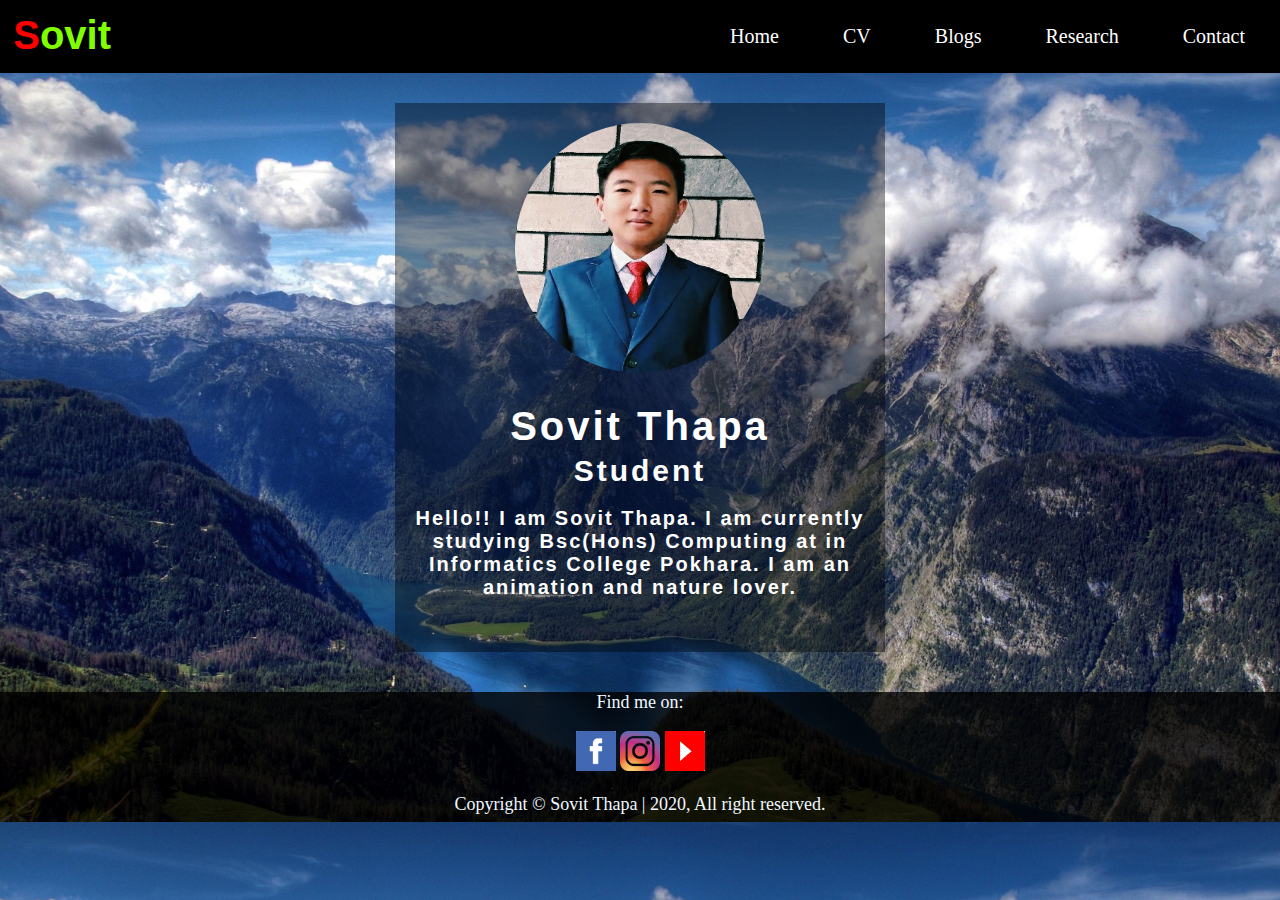
<file: index.html>
<!DOCTYPE html>
<html>
<!--start of header-->

<head>
	<!--linking the css file -->
	<link rel="stylesheet" href="css/home.css">
	<!--title of home page-->
	<title> Home </title>
	<!--end of header-->
</head>
<!--start of body of webpage-->
<body>
	<!--start of navigation bar-->
	<nav>
		<button a href="home.html"><span>S</span>ovit</button>
		<ul>
			<li><a href="home.html">Home</a></li>
			<li><a href="cv.html">CV</a></li>
			<li><a href="blog.html">Blogs</a></li>
			<li><a href="research.html">Research</a></li>
			<li><a href="contact.html">Contact</a></li>
		</ul>
		<!--end of navigation bar-->
	</nav>
	<div class="box">
		<img src="img/profile.jpg" alt="" class="box-img">
		<h1>
			Sovit Thapa
		</h1>
		<h2>
			Student</h2>
		<h5>
			Hello!! I am Sovit Thapa. I am currently studying Bsc(Hons) Computing at in Informatics College Pokhara. I am an animation and nature lover.</h5>
	</div>
	<!--start of footer-->
	<footer>
		<div class="foot">
			<p style="color: aliceblue;">Find me on:</p>
			<a href="https://www.facebook.com/sovit.thapa.9047" target="_blank" class="icon"><img src="img/ff.jpg" style="width: 40px; height: 40px;"></a>
			<a href="https://www.instagram.com/sovitthapamgr/" target="_blank" class="icon"><img src="img/inst.png" style="width: 40px; height: 40px;"></a>
			<a href="https://www.youtube.com/channel/UC2Kfo_PX83MQgc5HMohvEkA?view_as=subscriber" target="_blank" class="icon"><img src="img/yt.jpg" style="width: 40px; height: 40px;"></a>
		</div>
		<p style="color: aliceblue;">Copyright &copy; Sovit Thapa | 2020, All right reserved.</p>
		<!--end of footer-->
	</footer>
	<!--end of body of webpage-->
</body>

</html>
</file>
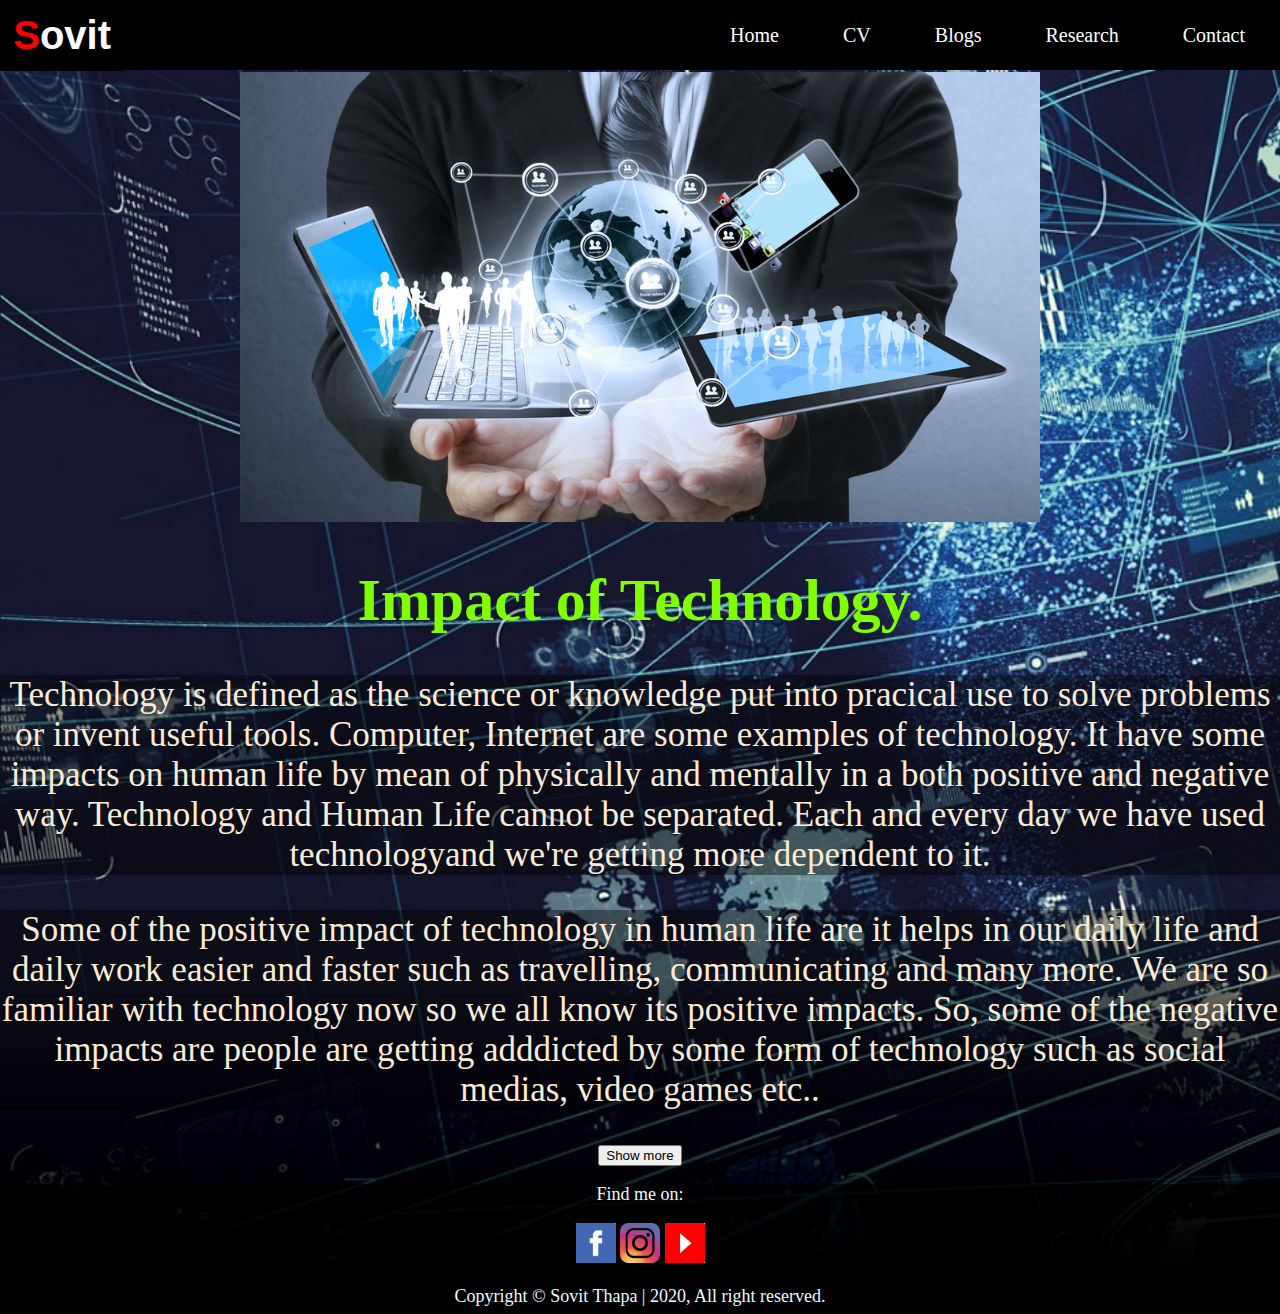
<file: blog.html>
<!DOCTYPE html>
<html>

<head>
	<title> Blog </title>
	<style>
		body {
			margin: 0;
			padding: 0;
			background: url("img/2.jpg");
			background-size: cover;
			text-align: center;
		}

		ul {
			list-style-type: none;
			padding: 0;
			margin: 0;
		}

		nav {
			width: 100%;
			height: 70px;
			background-color: black;
			line-height: 70px;
		}

		nav button {
			padding-top: 0.2cm;
			border: black;
			font-size: 50px;
			font-weight: bold;
			cursor: pointer;
			color: white;
			background-color: black;
			letter-spacing: 0px;
			float: left;
		}

		nav button a {
			color: white;
		}

		nav button:hover,
		nav button a:hover {
			padding: 0.35cm;
			border: black;
			color: chartreuse;
			font-size: 40px;
			font-weight: bold;
		}

		.nav span {
			color: red;
			font-weight: bold;
		}

		nav ul {
			float: right;
			margin-right: 5px;
		}

		nav ul li {
			list-style-type: none;
			display: inline-block;
		}

		nav ul li a {
			font-size: 20px;
			text-decoration: none;
			color: white;
			padding: 30px;
		}

		nav ul li:hover {
			background-color: #36979e;
			color: black;
		}

		h1 {
			font-size: 60px;
			color: chartreuse;
		}

		.blog p {
			font-size: 35px;
			color: antiquewhite;
			background: black;
			background: rgba(0, 0, 0, 0.4);
		}

		footer {
			text-align: center;
			background-color: #000103;
			font-size: 18px;
			font-family: serif;
			padding-bottom: 40px;
			background: rgba(0, 0, 0, 0.6);
			height: 90px;
		}

		#remainingText {
			display: none;
		}

	</style>
</head>

<body>
	<nav>
		<button><a href="home.html" style="text-decoration: none"><span style="color: red;">S</span>ovit</a></button>
		<ul>
			<li><a href="home.html">Home</a></li>
			<li><a href="cv.html">CV</a></li>
			<li><a href="blog.html">Blogs</a></li>
			<li><a href="research.html">Research</a></li>
			<li><a href="contact.html">Contact</a></li>
		</ul>
	</nav>
	<!--division for image-->
	<div class="image">
		<img src="img/tech.jpg" style="height=10%; flex: auto;">
	</div>
	<div class="blog">
		<h1 style="text-align: center;"> Impact of Technology.</h1>
		<p>Technology is defined as the science or knowledge put into pracical use to solve problems or invent useful tools. Computer, Internet are some examples of technology. It have some impacts on human life by mean of physically and mentally in a both positive and negative way. Technology and Human Life cannot be separated. Each and every day we have used technologyand we're getting more dependent to it.
		</p>
		<p>Some of the positive impact of technology in human life are it helps in our daily life and daily work easier and faster such as travelling, communicating and many more. We are so familiar with technology now so we all know its positive impacts. So, some of the negative impacts are people are getting adddicted by some form of technology such as social medias, video games etc.. <span id="remainingText"> While on the other hand, the negative impacts of social media platforms include issues like increased levels of depression and anxiety, poor sleep quality, dissatisfaction with body image and cyberbullying. Natural Resources are decreasing day by day for the increment of technology. Pollution can also be counted as negative impact because many machines, factories, vechiles are its factors. So, in the end I just wanna say the technology must be handled comparing the status of nature.</span></p>
		<button onclick="changeText();" id="btn">Show more</button>
	</div>
	<!--javascript for read more working functionally-->
	<script>
		function changeText() {
			var moreText = document.getElementById("remainingText");
			var btn = document.getElementById("btn");

			if (moreText.style.display == "none") {
				moreText.style.display = "inline";
				btn.innerHTML = "Show less."
			} else {
				moreText.style.display = "none";
				btn.innerHTML = "Show more."
			}
		} 
	</script>
	<!--start of footer-->
	<footer>
		<div class="foot">
			<p style="color: aliceblue;">Find me on:</p>
			<a href="https://www.facebook.com/sovit.thapa.9047" target="_blank" class="icon"><img src="img/ff.jpg" style="width: 40px; height: 40px;"></a>
			<a href="https://www.instagram.com/sovitthapamgr/" target="_blank" class="icon"><img src="img/inst.png" style="width: 40px; height: 40px;"></a>
			<a href="https://www.youtube.com/channel/UC2Kfo_PX83MQgc5HMohvEkA?view_as=subscriber" target="_blank" class="icon"><img src="img/yt.jpg" style="width: 40px; height: 40px;"></a>
		</div>
		<p style="color: aliceblue;">Copyright &copy; Sovit Thapa | 2020, All right reserved.</p>
		<!--end of footer-->
	</footer>
</body>

</html>
</file>
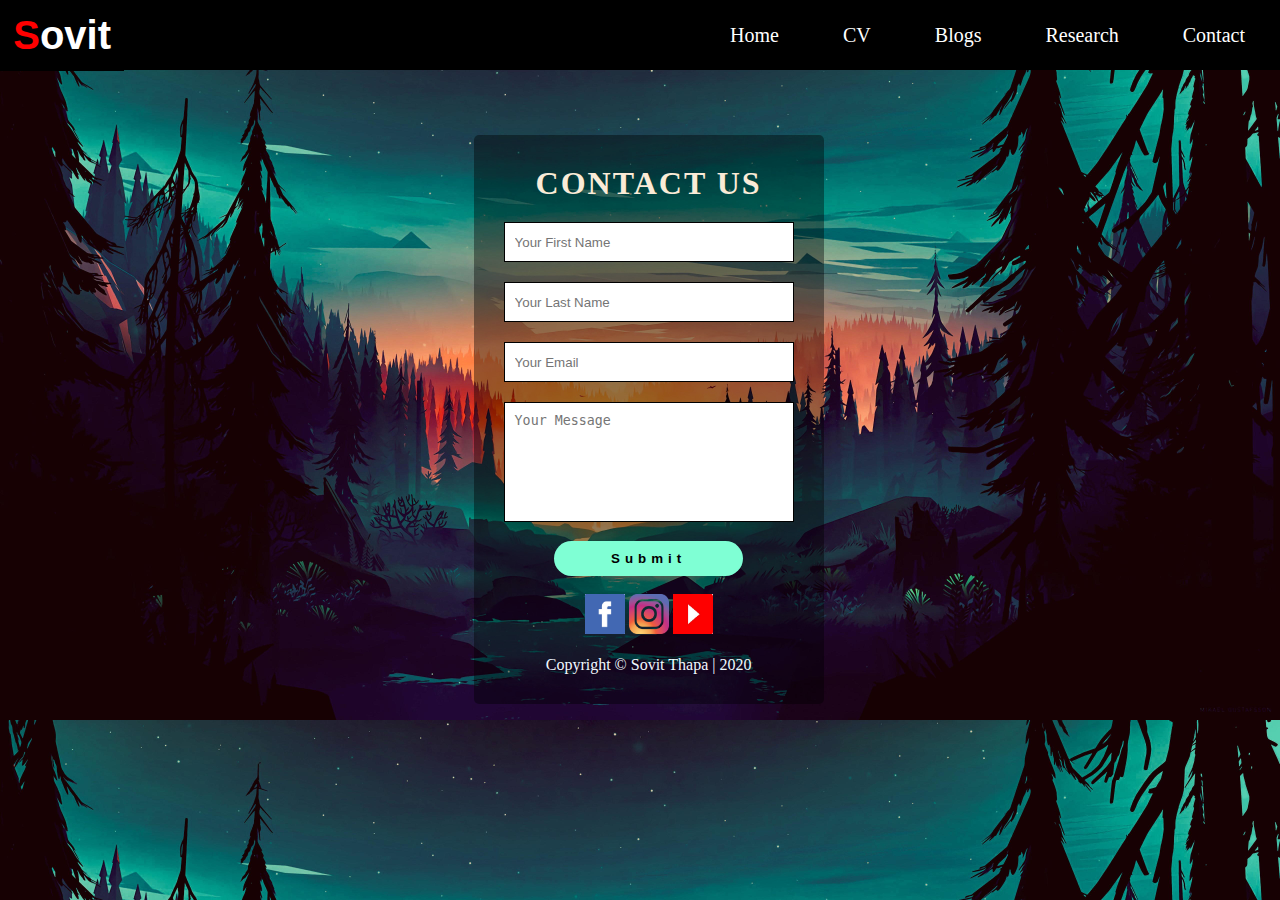
<file: contact.html>
<!DOCTYPE html>
<html>
<head>
	<!--linking css file-->
     <link rel="stylesheet" href="css/contact.css">
	<!--linking javascript file-->
    <script src="javascript/contact.js"></script>
    <title> Contact </title>
    </head>
    <body>
		<!--start of navigation bar-->
        <nav>
			<button><a href="home.html" style="text-decoration: none"><span>S</span>ovit</a></button>
            <ul>
            <li><a href="home.html">Home</a></li>
            <li><a href="cv.html">CV</a></li>
            <li><a href="blog.html">Blogs</a></li>
            <li><a href="research.html">Research</a></li>
            <li><a href="contact.html">Contact</a></li>
            </ul>
        </nav>
		<div class="contacttitle">
         <h1>CONTACT US</h1>
			<div id="error_message"></div>
			<!--start of form for contact page-->
            <form id="myform" onsubmit="return validation()">
               <div class="inputtype">
                     <input type="text" name="" placeholder="Your First Name" id="fname" class="input">
                </div>
                <div class="inputtype">
                    <input type="text" name="" placeholder="Your Last Name" id="lname" class="input">
				</div>
                <div class="inputtype">
                    <input type="text" name="" placeholder="Your Email" id="email" class="input">
                </div>
                <div class="inputtype">
					<textarea id="message" placeholder="Your Message" id="message"></textarea>
                </div>
         <div class="button">
			 <input type="Submit">
		 </div>
				<!--end of form -->
        </form><br>
			<!--hyperlinks-->
		    <a href="https://www.facebook.com/sovit.thapa.9047" target="_blank" class="icon"><img src="img/ff.jpg" style="width: 40px; height: 40px;"></a>
		    <a href="https://www.instagram.com/sovitthapamgr/" target="_blank" class="icon"><img src="img/inst.png" style="width: 40px; height: 40px;"></a>
			<a href="https://www.youtube.com/channel/UC2Kfo_PX83MQgc5HMohvEkA?view_as=subscriber" target="_blank" class="icon"><img src="img/yt.jpg" style="width: 40px; height: 40px;"></a><br><br>
			<p style="color: aliceblue;">Copyright &copy; Sovit Thapa | 2020</p>
		</div>
	</body>
</html>
</file>
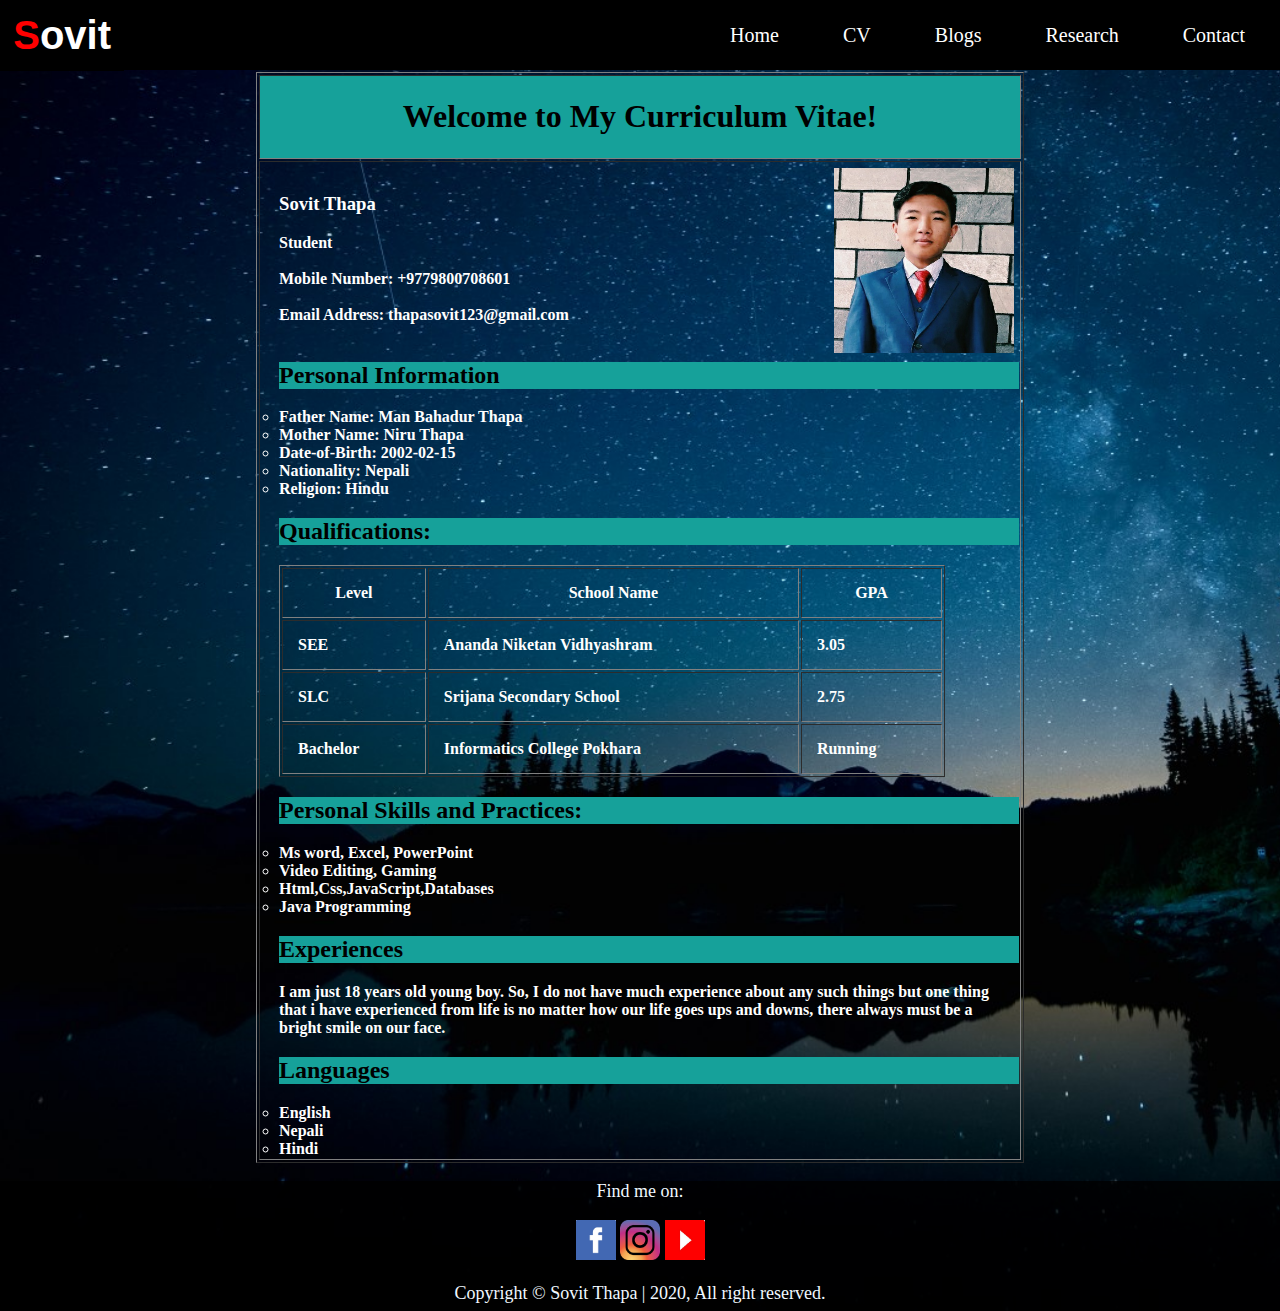
<file: cv.html>
<!DOCTYPE html>
<html>
<head>
	<!--linking css-->
    <link rel="stylesheet" href="css/cv.css">
	<!--title of CV-->
    <title> CV </title>
    </head>
    <body>
		<!--start of navigation bar-->
        <nav>
			<button><a href="home.html" style="text-decoration: none"><span>S</span>ovit</a></button>
            <ul>
            <li><a href="home.html">Home</a></li>
            <li><a href="cv.html">CV</a></li>
            <li><a href="blog.html">Blogs</a></li>
            <li><a href="research.html">Research</a></li>
            <li><a href="contact.html">Contact</a></li>
            </ul>
			<!--end of navigation bar--> 
        </nav>
		<table border="1" align="center" width="60%" >
		<tr style="background-color:#16a19a;">
		<th><h1>Welcome to My Curriculum Vitae!</h1></th></tr>
			<tr><th align="left">
				<div class="profile">
				<img src="img/profile.jpg" align="right" height="185" width="180">
						</div>
				<div class="content">
					<h3>Sovit Thapa</h3>
			<b>Student</b><br><br>
			Mobile Number: +9779800708601<br><br>
			Email Address: thapasovit123@gmail.com <br><br>
			<div class="info">
			<h2>Personal Information</h2>
					</div>
				<ul style="list-style-type: circle;">
				<li> Father Name: Man Bahadur Thapa</li>
				<li> Mother Name: Niru Thapa</li>
				<li> Date-of-Birth: 2002-02-15</li>
				<li> Nationality: Nepali</li>
				<li> Religion: Hindu</li></ul>
					<div class="qualifications">
			<h2>Qualifications:</h2>
					</div>
					<!--start of table--> 
				<table border="1" cellpadding="15%" width="90%"><tr><th>Level</th><th>School Name</th><th>GPA</th></tr>
					<tr><td>SEE</td><td>Ananda Niketan Vidhyashram</td><td>3.05</td></tr>
					<tr><td>SLC</td><td>Srijana Secondary School</td><td>2.75</td></tr>
					<tr><td>Bachelor</td><td>Informatics College Pokhara</td><td>Running</td></tr>
					<!--end od table-->
				</table>
				<div class="personal">
					<h2>Personal Skills and Practices:</h2></div>
				<ul style="list-style-type: circle">
					<li>Ms word, Excel, PowerPoint</li>
				    <li>Video Editing, Gaming</li>
				    <li>Html,Css,JavaScript,Databases</li>
				    <li>Java Programming</li>
				</ul>
					<div class="exp">
				<h2>Experiences</h2>
					</div>
				<p>I am just 18 years old young boy. So, I do not have much experience about any such things but one thing that i have experienced from life is no matter how our life goes ups and downs, there always must be a bright smile on our face.</p>
					<div class="languages">
				<h2>Languages</h2>
					</div>
                <ul style="list-style-type: circle">
					<li>English</li>
				    <li>Nepali</li>
                    <li>Hindi</li>
					</ul></div>
				</th></tr></table>
		<!--start of footer-->
		<footer>
			<div class="foot">
				<p style="color: aliceblue;">Find me on:</p>
				<a href="https://www.facebook.com/sovit.thapa.9047" target="_blank" class="icon"><img src="img/ff.jpg" style="width: 40px; height: 40px;"></a>
				<a href="https://www.instagram.com/sovitthapamgr/" target="_blank" class="icon"><img src="img/inst.png" style="width: 40px; height: 40px;"></a>
				<a href="https://www.youtube.com/channel/UC2Kfo_PX83MQgc5HMohvEkA?view_as=subscriber" target="_blank" class="icon"><img src="img/yt.jpg" style="width: 40px; height: 40px;"></a>
			</div>
			<p style="color: aliceblue;">Copyright &copy; Sovit Thapa | 2020, All right reserved.</p>
			<!--end of footer-->
		</footer>
    </body>
</html>
</file>
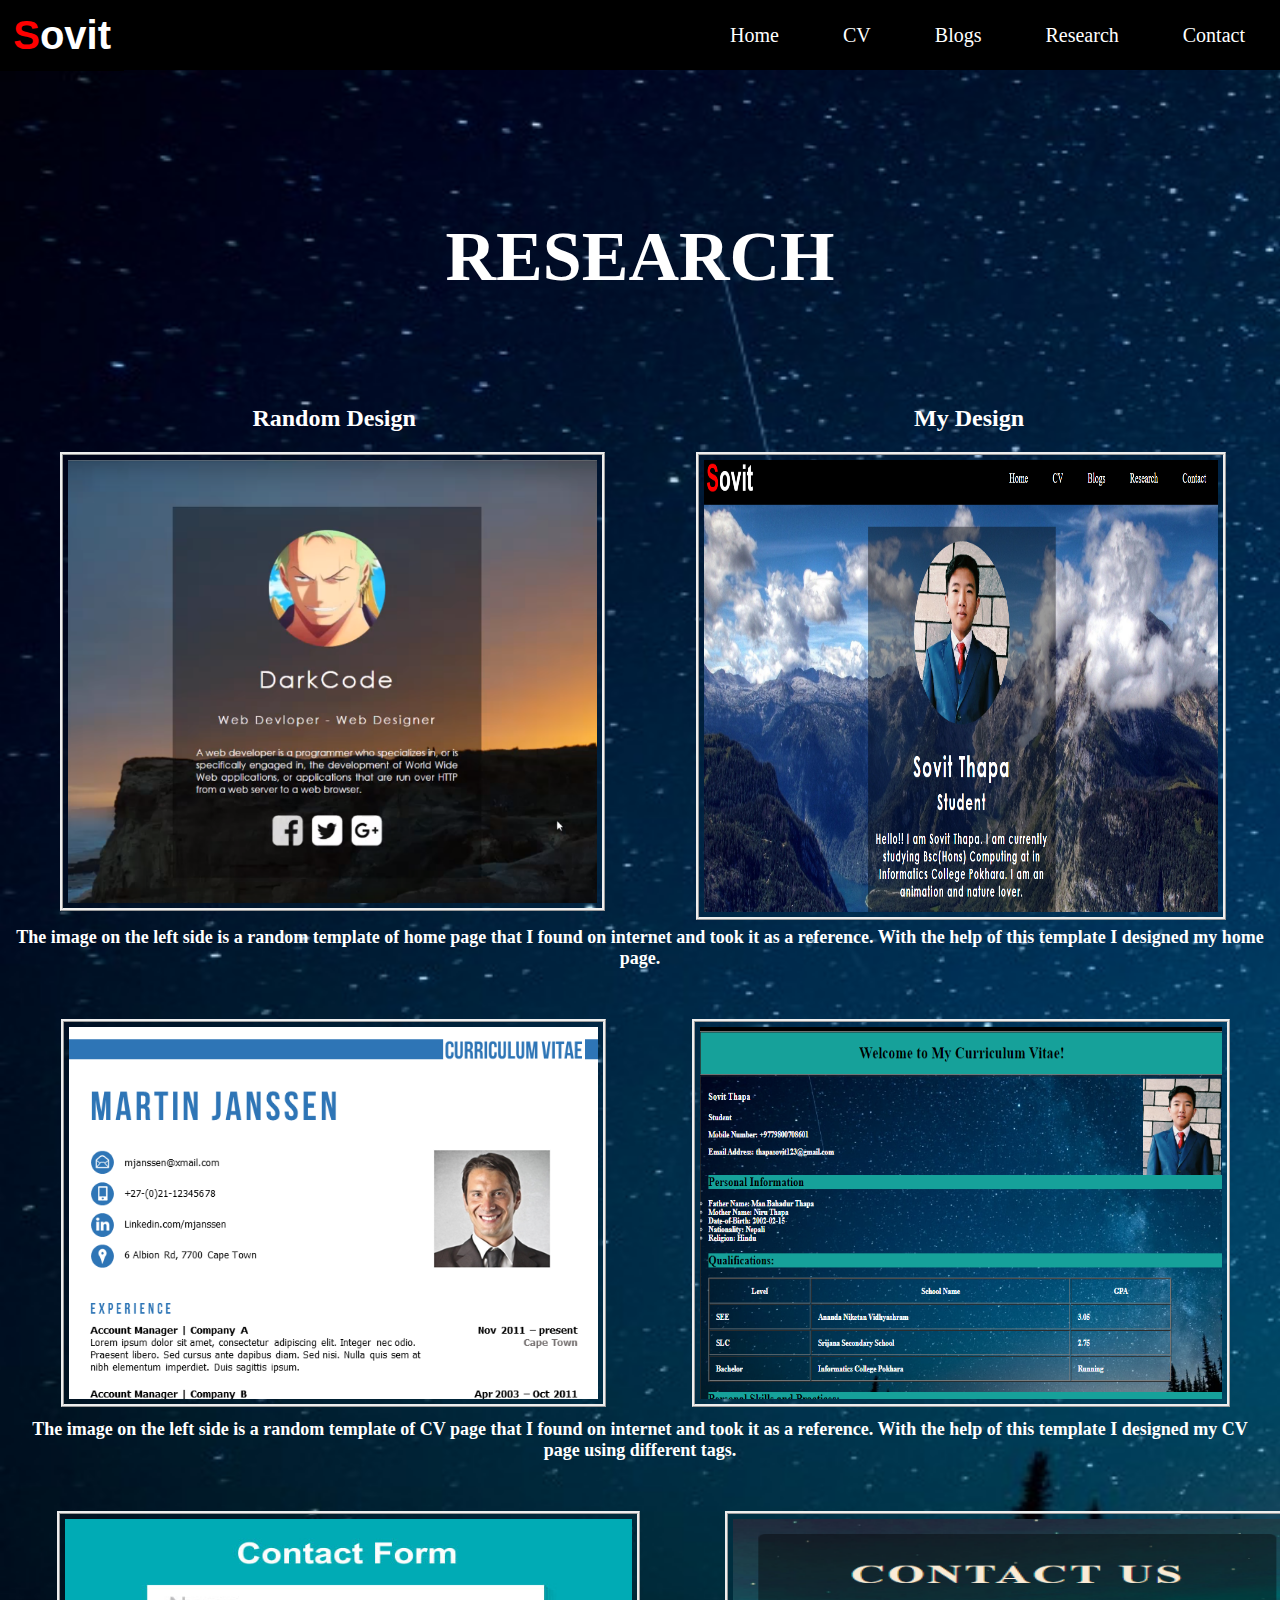
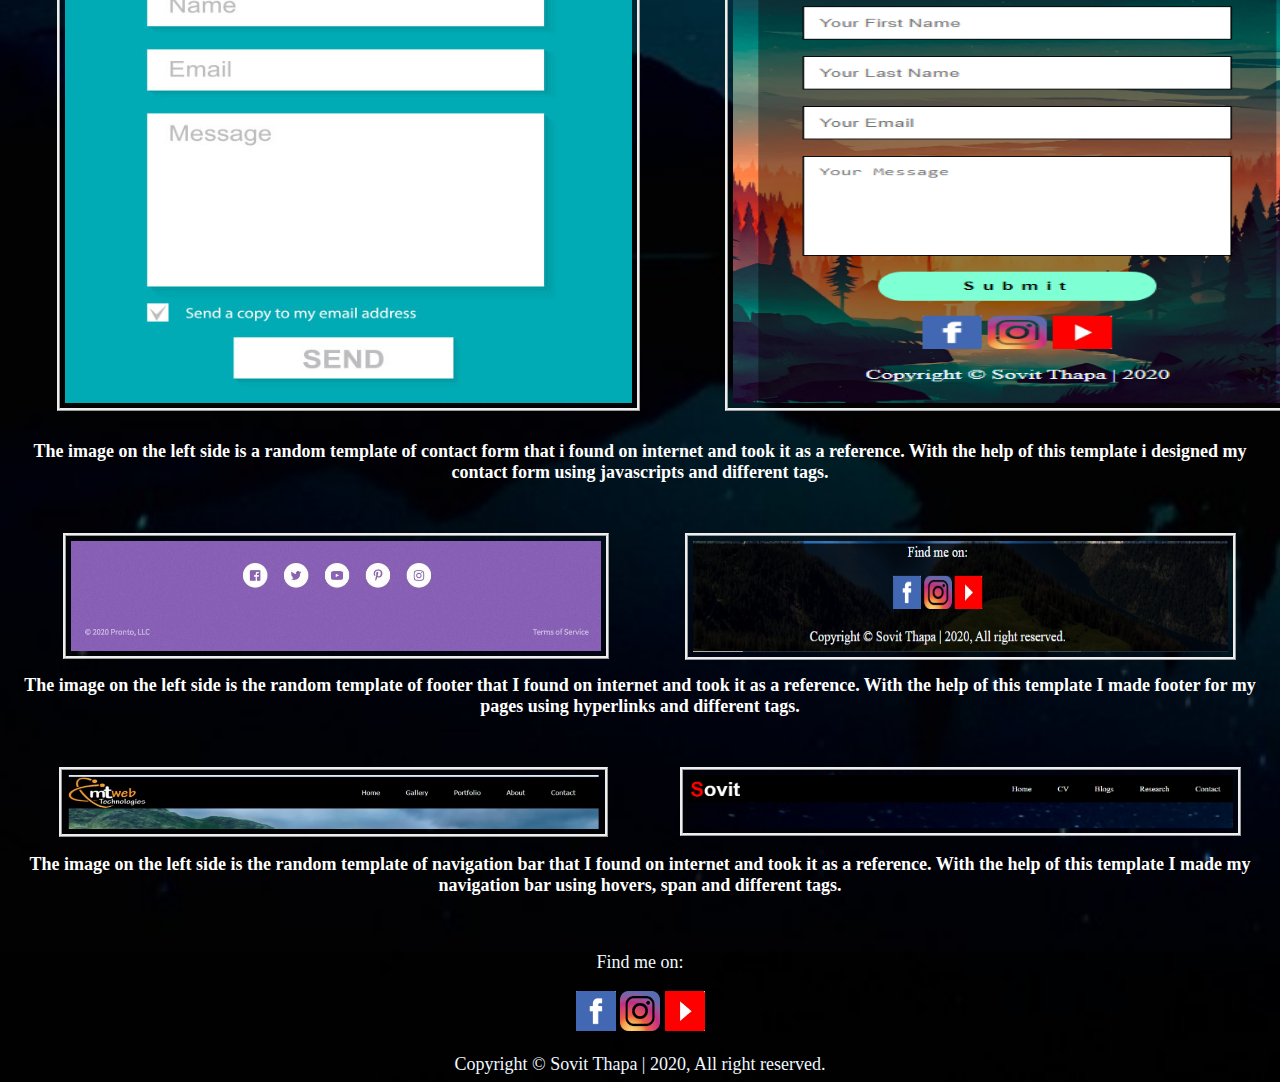
<file: research.html>
<!DOCTYPE html>
<html>
<head>
	<!--linking css file-->
    <link rel="stylesheet" href="css/research.css">
    <title> Research </title>
    </head>
    <body>
		<!--start of nav bar-->
        <nav>
			<button><a href="home.html" style="text-decoration: none"><span>S</span>ovit</a></button>
            <ul>
            <li><a href="home.html">Home</a></li>
            <li><a href="cv.html">CV</a></li>
            <li><a href="blog.html">Blogs</a></li>
            <li><a href="research.html">Research</a></li>
            <li><a href="contact.html">Contact</a></li>
            </ul>
			<!--end of nav bar-->
        </nav>
		<!--section for research page-->
		<section class="Research">
			<!--divisions of research page-->
    <div class="main">
    <div class="title">
        <h1>Research</h1>
    </div>
    <div class="gap">
    <div class="f1">
        <h2 class="cont">Random Design  </h2>
        <img src="img/home.png" style="width: 115%; margin-left: 10%;">
    </div>
    <div class="f2">
        <h2 class="cont" style="padding-left: 25%;"> My Design</h2>
    <img src="img/homeC.png" style="width:65%; height: 80%; margin-left: 23%;"  >
    </div>
    </div>
 <h5 class="desc">The image on the left side is a random template of home page that I found on internet and took it as a reference. With the help of this template I designed my home page.</h5>
   <div class="gap">
       <div class="f1">
           <img src="img/cvS.png" style="width:91%; margin-left: 8%; height: 96%">
        </div>
    <div class="f2">
        <img src="img/cvC.png" style="width:78%; margin-left: 9%; height: 96%;">
      </div>
   </div>
   <h5 class="desc">The image on the left side is a random template of CV page that I found on internet and took it as a reference. With the help of this template I designed my CV page using different tags.</h5>
   <div class="gap">
      <div class="f1">
        <img src="img/contactS.jpg" style="width: 92%; height: 55%; margin-left: 7%;">
      </div>
   <div class="f2">
   <img src="img/contactC.png" style="margin-left: 24%; width: 142%; height: 55%;">
       </div>
   </div>
        <h5 class="desc" style="margin-top: -28%;">The image on the left side is a random template of contact form that i found on internet and took it as a reference. With the help of this template i designed my contact form using javascripts and different tags.</h5>
   <div class="gap">
      <div class="f1">
        <img src="img/footerS.jpg" style="width: 79%; margin-right: 4%;">
      </div>
   <div class="f2">
        <img src="img/footerC.png" style="width: 92%; margin-right: 120px; height: 85%">
   </div>
     </div>
     <h5 class="desc"> The image on the left side is the random template of footer that I found on internet and took it as a reference. With the help of this template I made footer for my pages using hyperlinks and different tags.</h5>
	<div class="gap">
      <div class="f1">
        <img src="img/navS.jpg" style="width: 80%; margin-right: 4%;">
      </div>
   <div class="f2">
        <img src="img/navC.png" style="width: 93%; margin-right: 348px; height: 70%">
   </div>
     </div>
     <h5 class="desc"> The image on the left side is the random template of navigation bar that I found on internet and took it as a reference. With the help of this template I made my navigation bar using hovers, span and different tags.</h5>
</div>
       </section>
		<!--start of footer-->
			<footer>
			<div class="foot">
				<p style="color: aliceblue;">Find me on:</p>
		    <a href="https://www.facebook.com/sovit.thapa.9047" target="_blank" class="icon"><img src="img/ff.jpg" style="width: 40px; height: 40px;"></a>
		    <a href="https://www.instagram.com/sovitthapamgr/" target="_blank" class="icon"><img src="img/inst.png" style="width: 40px; height: 40px;"></a>
			<a href="https://www.youtube.com/channel/UC2Kfo_PX83MQgc5HMohvEkA?view_as=subscriber" target="_blank" class="icon"><img src="img/yt.jpg" style="width: 40px; height: 40px;"></a>
			</div>
			<p style="color: aliceblue;">Copyright &copy; Sovit Thapa | 2020, All right reserved.</p>
				<!--end of footer-->
		</footer>
    </body>
</html>
</file>
<file: css/home.css>
body{
    margin:0;
    padding:0;
	background: url(../img/jpi.jpg);
    background-size:cover;
}
.box{
    width:450px;
    background: rgba(0,0,0,0.4);
    padding:20px;
	text-align: center;
    margin: auto;
    margin-top:30px;
	margin-bottom: 40px;
    color:white;
    font-family:'Century Gothic',sans-serif;	
}
.box-img{
    border-radius: 50%;
    width:250px;
    height:250px;
}
.box h1{
    font-size: 40px;
    letter-spacing: 3px;
	font-weight: 50px;
}
.box h1:hover{
	color:yellowgreen;
}
.box h2{
	margin-top:-22px;
    margin-bottom: -14px;
    margin-right:50px;
    margin-left:50px;
    font-size: 30px;
    letter-spacing: 3px;
    font-weight: 35px;
}
.box h2:hover{
	color:yellowgreen;
}
.box h5{
    font-size: 20px;
	letter-spacing: 2px;
	font-weight: 10px;
}
.box h5:hover{
	color:yellowgreen;
}
.box a{
    color:white;
    text-decoration: none;
    font-size: 60px;
    transition: all ease-in-out 250ms;
}
.box li a:hover{
    color:#b9b9b9;
}
ul{
   list-style-type: none;
    padding: 0;
    margin: 0;
}
.box li{
    display: inline-block;
    margin:6px;
    list-style: none;
}
nav{
    width: 100%;
    height:73px;
    background-color: black;
    line-height: 73px;
}
nav button{
	padding-top: 0.2cm;
	border: black;
	font-size: 50px;
	font-weight: bold;
	cursor: pointer;
	color:white;
	background-color: black;
	letter-spacing: 0px;
}
nav button:hover{
	padding: 0.35cm;
	border: black;
	color:chartreuse;
	font-size: 40px;
	font-weight: bold;
}
span{
	color:red;
	font-weight: bold;
}
nav ul{
    float: right;
    margin-right: 5px;
}
nav ul li{
    list-style-type: none;
    display: inline-block;
}
nav ul li a{
    font-size: 20px;
    text-decoration: none;
    color:white;
    padding:30px;
}
nav ul li a:hover{
    background-color: #36979e;
    color:black;
}
footer {
	text-align: center;
	background-color: #000103;
	font-size: 18px;
	font-family: serif;
	padding-bottom: 40px;
	background: rgba(0, 0, 0, 0.8);
	height: 90px;
}
</file>
<file: css/contact.css>
*{
    margin: 0;
    padding: 0;
    box-sizing: border-box;
    outline: none;
}body{
    margin:0;
    padding:0;
    background: url(../img/bg.jpg);
    background-size: cover;
    text-align: center;
}
ul{
   list-style-type: none;
    padding: 0;
    margin: 0;
}
nav{
    width: 100%;
    height:70px;
    background-color: black;
    line-height: 70px;
}
nav button {
	padding-top: 0.2cm;
	border: black;
	font-size: 50px;
	font-weight: bold;
	cursor: pointer;
	color:white;
	background-color: black;
	letter-spacing: 0px;
	float: left;
}
nav button a{
	color: white;
}
nav button:hover,
nav button a:hover{
	padding: 0.35cm;
	border: black;
	color:chartreuse;
	font-size: 40px;
	font-weight: bold;
}
span{
	color:red;
	font-weight: bold;
}
nav ul{
    float: right;
    margin-right: 5px;
}
nav ul li{
    list-style-type: none;
    display: inline-block;
}
nav ul li a{
    font-size: 20px;
    text-decoration: none;
    color:white;
    padding:30px;
}
nav ul li:hover{
    background-color: #36979e;
    color:black;
}
.contacttitle{
    position: absolute;
    top: 15%;
    left: 37%;
    max-width:350px;
    border-radius:5px;
    padding: 30px;
    width:100%;
    background-color:darkslategrey;
    background: rgba(0,0,0,0.4);
}
.contacttitle h1{
    text-align: center;
    margin-bottom: 20px;
    letter-spacing: 2px;
    color:antiquewhite;
}
.contacttitle .input{
    margin-bottom: 20px;
    width: 100%;
}
.contacttitle .inputtype  input[type="text"],
.contacttitle textarea{
    width: 100%;
    border: 1px solid black;
    padding: 10px;
    height: 40px;
}
.contacttitle textarea{
    height:120px;
    resize: none;
}
.contacttitle .button input[type="submit"]{
    border: 0;
    margin-top: 15px;
    padding:10px;
    width: 65%;
    color:currentColor;
    background-color:aquamarine;
    letter-spacing: 5px;
    border-radius: 25px;
    cursor: pointer;
    font-weight: bold;
}
.contacttitle .button input[type="submit"]:hover{
	background-color:darkcyan;
	color:currentColor;
}
.contacttitle #error_message{
	margin-bottom: 10px;
	padding: 0px;
	background: #fe8b8e;
	text-align: center;
	font-size: 14px;
	transition: all 0.5s ease;
}
.icon a{
	border-radius: 30px;
	border-style: inset;
	border:2px;
	width: 44px;
}
footer{
	text-align:center;
	background-color:#000103;
	font-size: 18px;
	font-family: serif;
	padding-bottom: 40px;
	background: rgba(0,0,0,0.8);
	height: 90px;
}
</file>
<file: css/cv.css>
body{
    margin:0;
    padding:0;
    background: url(../img/cv.jpg);
    background-size: cover;
    text-align: center;
	color: white;
}
ul{
   list-style-type: none;
    padding: 0;
    margin: 0;
}
nav{
    width: 100%;
    height:70px;
    background-color: black;
    line-height: 70px;
}
nav button {
	padding-top: 0.2cm;
	border: black;
	font-size: 50px;
	font-weight: bold;
	cursor: pointer;
	color:white;
	background-color: black;
	letter-spacing: 0px;
	float: left;
}
nav button a{
	color: white;
}
nav button:hover,
nav button a:hover{
	padding: 0.35cm;
	border: black;
	color:chartreuse;
	font-size: 40px;
	font-weight: bold;
}
span{
	color:red;
	font-weight: bold;
}
nav ul{
    float: right;
    margin-right: 5px;
}
nav ul li{
    list-style-type: none;
    display: inline-block;
}
nav ul li a{
    font-size: 20px;
    text-decoration: none;
    color:white;
    padding:30px;
}
nav ul li:hover{
    background-color: #36979e;
    color:black;
}
.personal{
	background-color: #16a19a;
}
.content{
	padding-left: 18px;
}
.info{
	background-color:#16a19a;
}
.qualifications{
	background-color:#16a19a;
}
.exp{
	background-color:#16a19a;
}
.languages{
	background-color:#16a19a;
}
.profile{
	margin: 5px;
	margin-bottom: 30px;
}
h1,h2{
	color:Black;
}
footer {
	text-align: center;
	background-color: #000103;
	font-size: 18px;
	font-family: serif;
	padding-bottom: 40px;
	background: rgba(0, 0, 0, 0.8);
	height: 90px;
}
</file>
<file: css/research.css>
body {
	margin: 0;
	padding: 0;
	background: url(../img/cv.jpg);
	background-size: cover;
	text-align: center;
}

ul {
	list-style-type: none;
	padding: 0;
	margin: 0;
}

nav {
	width: 100%;
	height: 70px;
	background-color: black;
	line-height: 70px;
}

nav button {
	padding-top: 0.2cm;
	border: black;
	font-size: 50px;
	font-weight: bold;
	cursor: pointer;
	color: white;
	background-color: black;
	letter-spacing: 0px;
	float: left;
}

nav button a {
	color: white;
}

nav button:hover,
nav button a:hover {
	padding: 0.35cm;
	border: black;
	color: chartreuse;
	font-size: 40px;
	font-weight: bold;
}

span {
	color: red;
	font-weight: bold;
}

nav ul {
	float: right;
	margin-right: 5px;
}

nav ul li {
	list-style-type: none;
	display: inline-block;
}

nav ul li a {
	font-size: 20px;
	text-decoration: none;
	color: white;
	padding: 30px;
}

nav ul li:hover {
	background-color: #36979e;
	color: black;
}

.title{
	display: inline-block;
	font-size: 35px;
	text-transform: uppercase;
	font-weight: 700px;
	color: white;
	margin: 0 0 5px;
	position: relative;
	text-align: center;
}

.main {
	text-align: center;
	padding: 100px 14px;
}

.gap {
	display: flex;
}

.cont {
	padding-top: 4vh;
	color: white;
	left: 50%;
	padding-left: 20vh;
}

.f1 img {
	padding: 5px;
	border-style: ridge;

}

.f2 img {
	padding: 5px;
	border-style: ridge;
}

.desc {
	color: white;
	font-size: 18px;
	margin-top: 12px;
	margin-bottom: 50px;
	text-align: center;
	background-color: none;
}

footer {
	margin-top: -112px;
	padding-bottom: 40px;
	text-align: center;
	font-size: 18px;
	font-family: serif;
	background: rgba(0, 0, 0, 0.5);
	height: 90px;
}
</file>
